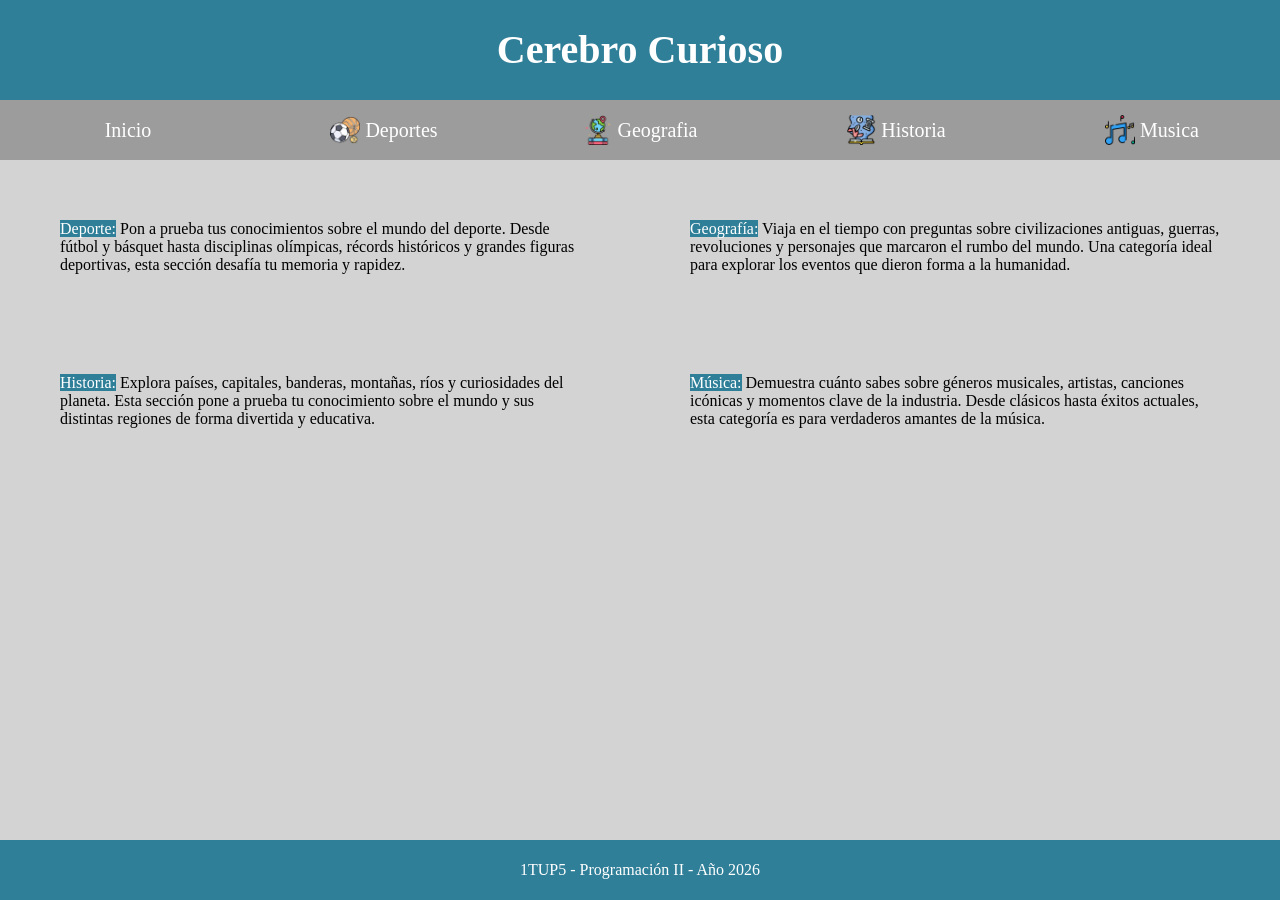
<file: index.html>
<!doctype html>
<html lang="en">

<head>
  <meta charset="UTF-8" />
  <meta name="viewport" content="width=device-width, initial-scale=1.0" />
  <link rel="stylesheet" href="./styles.css/styles.css" />
  <title>Cerebro Curioso</title>
  <link rel="icon" href="./assets/icons/cerebro1.jpg" type="imagen/jpg" />
</head>

<body>
  <div id="conteiner">
    <header>
      <h1>Cerebro Curioso</h1>
    </header>

    <nav>
      <ul>
        <li><a href="./index.html">Inicio</a></li>
        <li><img src="./assets/icons/deportes.jpg" alt="Pelotas"><a href="./pages/deportes.html">Deportes</a></li>
        <li><img src="./assets/icons/geografia.jpg" alt="Globo Terraqueo"><a href="./pages/geografia.html">Geografia</a>
        </li>
        <li> <img src="./assets/icons/history.jpg" alt="Libro abierto"><a href="./pages/historia.html">Historia</a></li>
        <li><img src="./assets/icons/musica.jpg" alt="Nota musical"><a href="./pages/musica.html">Musica</a></li>
      </ul>
    </nav>

    <div class="content">
      <main>
        <div class="articulos">
          <div>
            <article><mark>Deporte:</mark> Pon a prueba tus conocimientos sobre el mundo del deporte. Desde fútbol y
              básquet hasta disciplinas olímpicas, récords históricos y grandes figuras deportivas, esta sección desafía
              tu memoria y rapidez.</article>
          </div>

          <div>
            <article><mark>Geografía:</mark> Viaja en el tiempo con preguntas sobre civilizaciones antiguas, guerras,
              revoluciones y personajes que marcaron el rumbo del mundo. Una categoría ideal para explorar los eventos
              que
              dieron forma a la humanidad.</article>
          </div>

          <div>
            <article><mark>Historia:</mark> Explora países, capitales, banderas, montañas, ríos y curiosidades del
              planeta.
              Esta sección pone a prueba tu conocimiento sobre el mundo y sus distintas regiones de forma divertida y
              educativa.</article>
          </div>

          <div>
            <article><mark>Música:</mark> Demuestra cuánto sabes sobre géneros musicales, artistas, canciones icónicas y
              momentos clave de la industria. Desde clásicos hasta éxitos actuales, esta categoría es para verdaderos
              amantes de la música.</article>
          </div>
        </div>



      </main>
    </div>

    <footer>
      <p>1TUP5 - Programación II - Año 2026</p>
    </footer>
  </div>
</body>

</html>
</file>
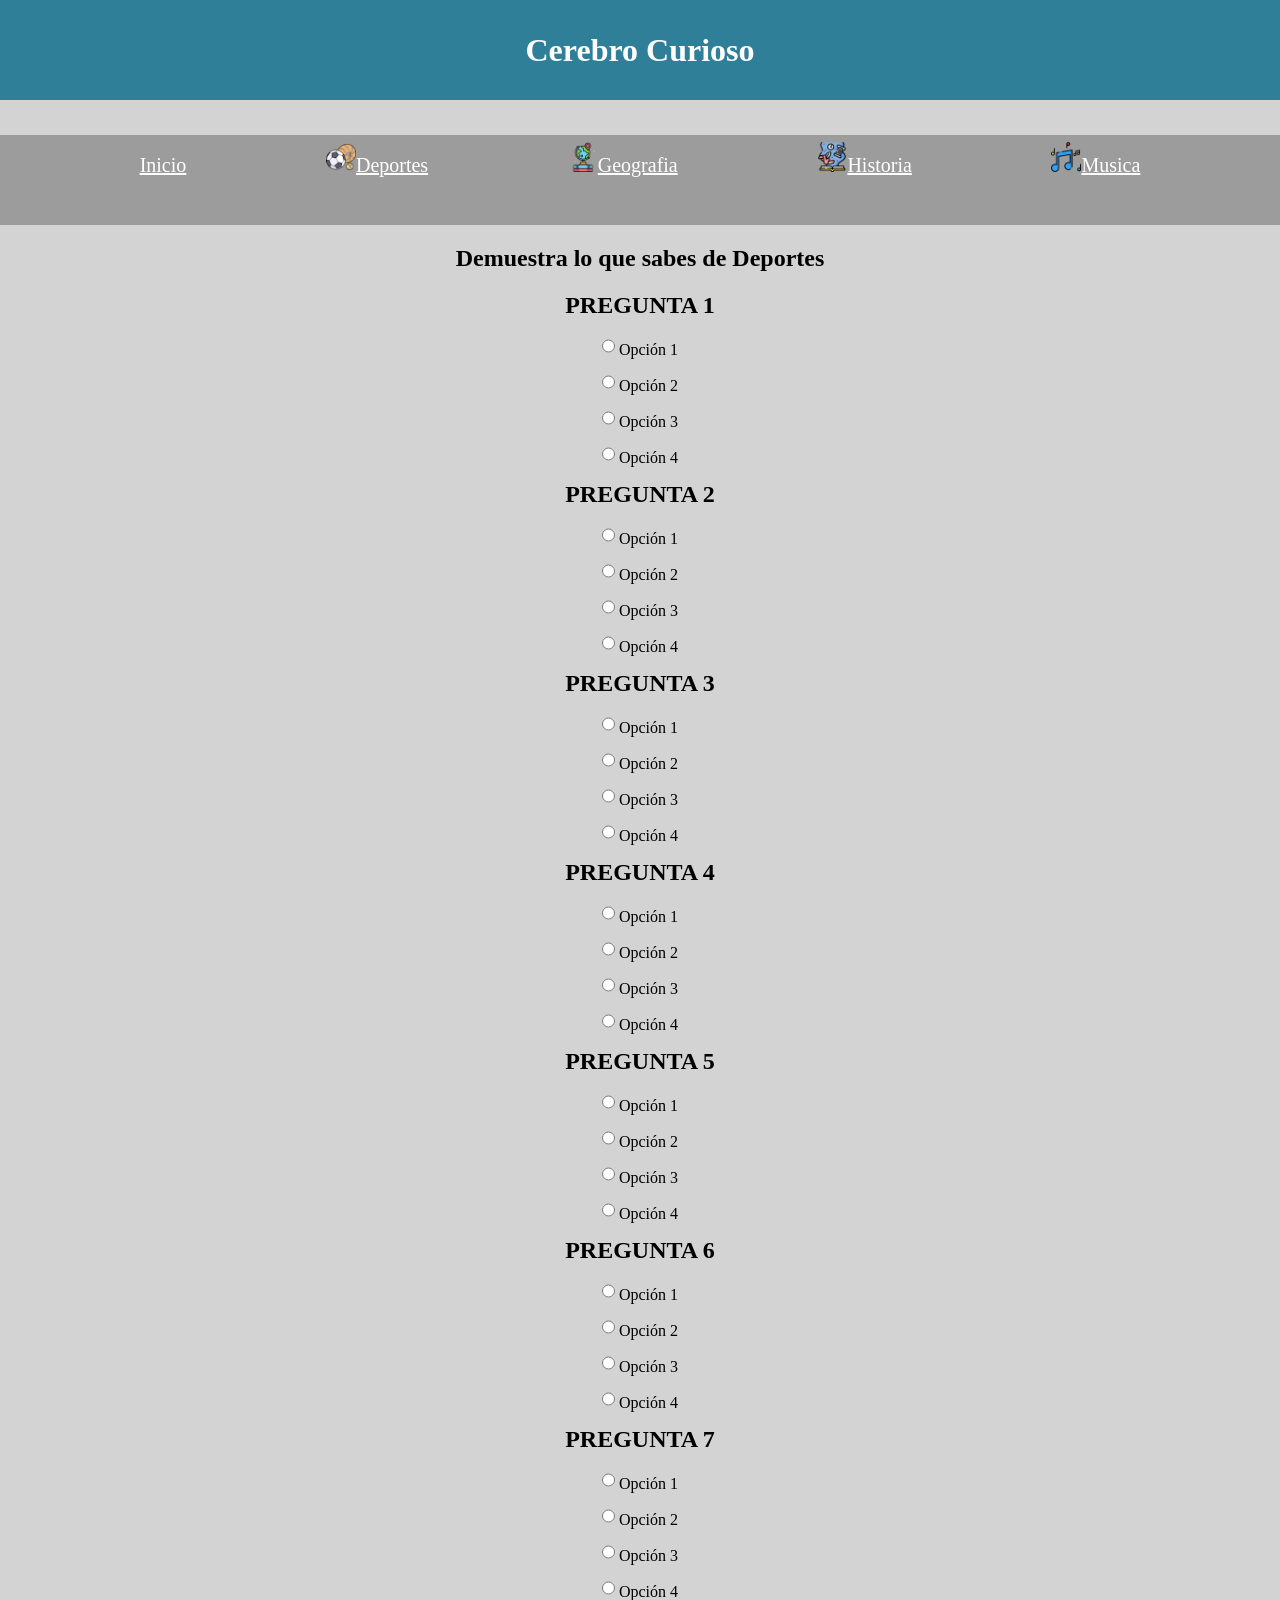
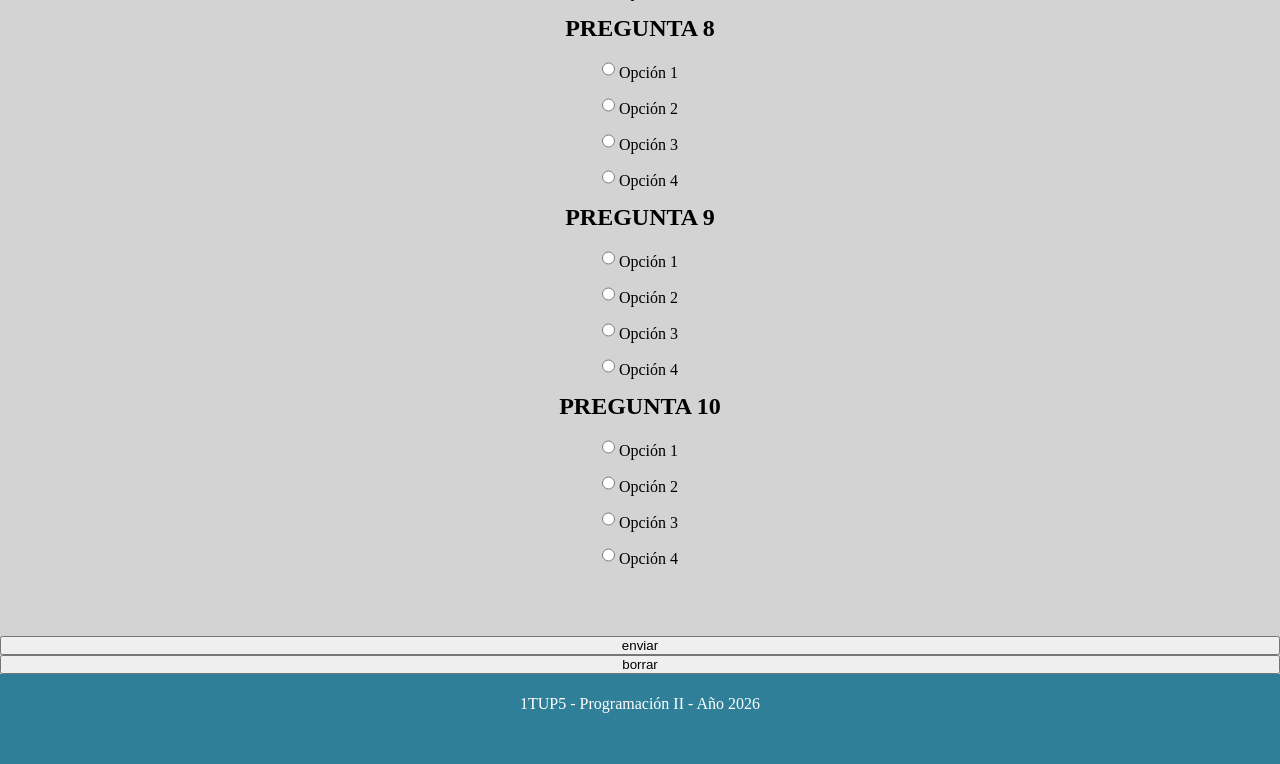
<file: pages/deportes.html>
<!DOCTYPE html>
<html lang="en">
<head>
    <meta charset="UTF-8">
    <meta name="viewport" content="width=device-width, initial-scale=1.0">
    <title>Cerebro Curioso</title>
    <link rel="icon" href="/assets/icons/cerebro1.jpg" type="imagen/jpg" />
    <link href="../styles.css/paginas.css" rel="stylesheet"/>
</head>
<body>
     <div id="conteiner">
        <header>
            <h1>Cerebro Curioso</h1>
        </header>

        <nav>
            <ul>
                <li><a href="../index.html">Inicio</a></li>
                <li><img src="/assets/icons/deportes.jpg" alt="Pelotas"><a href="./deportes.html">Deportes</a></li>
                <li><img src="/assets/icons/geografia.jpg" alt="Globo Terraqueo"><a href="./geografia.html">Geografia</a></li>
                <li> <img src="/assets/icons/history.jpg" alt="Libro abierto"><a href="./historia.html">Historia</a></li>
                <li><img src="/assets/icons/musica.jpg" alt="Nota musical"><a href="./musica.html">Musica</a></li>
            </ul>
        </nav>

        <main>
            <h2 class="tituloPagina">Demuestra lo que sabes de Deportes</h2>
            <form id="Deportes">

                <h2>PREGUNTA 1</h2>
                <br>
                <label>
                    <input class="pregunta" type="radio" name="opcion_1" value="1"> Opción 1
                </label><br>
                <label>
                    <input type="radio" name="opcion_1" value="2"> Opción 2
                </label><br>
                <label>
                    <input type="radio" name="opcion_1" value="3"> Opción 3
                </label><br>
                <label>
                    <input type="radio" name="opcion_1" value="4"> Opción 4
                </label><br>


                <h2>PREGUNTA 2</h2>
                <br>
                <label>
                    <input class="pregunta" type="radio" name="opcion_2" value="1"> Opción 1
                </label><br>
                <label>
                    <input type="radio" name="opcion_2" value="2"> Opción 2
                </label><br>
                <label>
                    <input type="radio" name="opcion_2" value="3"> Opción 3
                </label><br>
                <label>
                    <input type="radio" name="opcion_2" value="4"> Opción 4
                </label><br>

                <h2>PREGUNTA 3</h2>
                <br>
                <label>
                    <input class="pregunta" type="radio" name="opcion_3" value="1"> Opción 1
                </label><br>
                <label>
                    <input type="radio" name="opcion_3" value="2"> Opción 2
                </label><br>
                <label>
                    <input type="radio" name="opcion_3" value="3"> Opción 3
                </label><br>
                <label>
                    <input type="radio" name="opcion_3" value="4"> Opción 4
                </label><br>

                <h2>PREGUNTA 4</h2>
                <br>
                <label>
                    <input class="pregunta" type="radio" name="opcion_4" value="1"> Opción 1
                </label><br>
                <label>
                    <input type="radio" name="opcion_4" value="2"> Opción 2
                </label><br>
                <label>
                    <input type="radio" name="opcion_4" value="3"> Opción 3
                </label><br>
                <label>
                    <input type="radio" name="opcion_4" value="4"> Opción 4
                </label><br>

                <h2>PREGUNTA 5</h2>
                <br>
                <label>
                    <input class="pregunta" type="radio" name="opcion_5" value="1"> Opción 1
                </label><br>
                <label>
                    <input type="radio" name="opcion_5" value="2"> Opción 2
                </label><br>
                <label>
                    <input type="radio" name="opcion_5" value="3"> Opción 3
                </label><br>
                <label>
                    <input type="radio" name="opcion_5" value="4"> Opción 4
                </label><br>

                <h2>PREGUNTA 6</h2>
                <br>
                <label>
                    <input class="pregunta" type="radio" name="opcion_6" value="1"> Opción 1
                </label><br>
                <label>
                    <input type="radio" name="opcion_6" value="2"> Opción 2
                </label><br>
                <label>
                    <input type="radio" name="opcion_6" value="3"> Opción 3
                </label><br>
                <label>
                    <input type="radio" name="opcion_6" value="4"> Opción 4
                </label><br>

                <h2>PREGUNTA 7</h2>
                <br>
                <label>
                    <input class="pregunta" type="radio" name="opcion_7" value="1"> Opción 1
                </label><br>
                <label>
                    <input type="radio" name="opcion_7" value="2"> Opción 2
                </label><br>
                <label>
                    <input type="radio" name="opcion_7" value="3"> Opción 3
                </label><br>
                <label>
                    <input type="radio" name="opcion_7" value="4"> Opción 4
                </label><br>

                <h2>PREGUNTA 8</h2>
                <br>
                <label>
                   <input class="pregunta" type="radio" name="opcion_8" value="1"> Opción 1
                </label><br>
                <label>
                    <input type="radio" name="opcion_8" value="2"> Opción 2
                </label><br>
                <label>
                    <input type="radio" name="opcion_8" value="3"> Opción 3
                </label><br>
                <label>
                    <input type="radio" name="opcion_8" value="4"> Opción 4
                </label><br>

                <h2>PREGUNTA 9</h2>
                <br>
                <label>
                    <input class="pregunta" type="radio" name="opcion_9" value="1"> Opción 1
                </label><br>
                <label>
                    <input type="radio" name="opcion_9" value="2"> Opción 2
                </label><br>
                <label>
                    <input type="radio" name="opcion_9" value="3"> Opción 3
                </label><br>
                <label>
                    <input type="radio" name="opcion_9" value="4"> Opción 4
                </label><br>

                <h2>PREGUNTA 10</h2>
                <br>
                <label>
                    <input class="pregunta" type="radio" name="opcion_10" value="1"> Opción 1
                </label><br>
                <label>
                    <input type="radio" name="opcion_10" value="2"> Opción 2
                </label><br>
                <label>
                    <input type="radio" name="opcion_10" value="3"> Opción 3
                </label><br>
                <label>
                    <input type="radio" name="opcion_10" value="4"> Opción 4
                </label><br>

                </br>
                </br>
                </br><input type="submit" value="enviar">
                <input type="reset" value="borrar">
            </form>

            

            <script>
                const respuestas=[2,4,2,1,2,3,2,1,1,2];
                const preguntas = document.getElementsByClassName("pregunta");
                const form = document.getElementById("Deportes");
                form.addEventListener("submit", function (event) {
                    event.preventDefault();
                    
                    const formData = new FormData(form);
                   
                        
                    for (i = 0; i < preguntas.length; i++) {
                       console.log(`respuesta pregunta ${i + 1}`, formData.get(preguntas[i].name)==respuestas[i])
                    }
                });

            </script>
        </main>

        <footer>
            <p>1TUP5 - Programación II - Año 2026</p>
        </footer>
    </div>
</body>
</html>
</file>
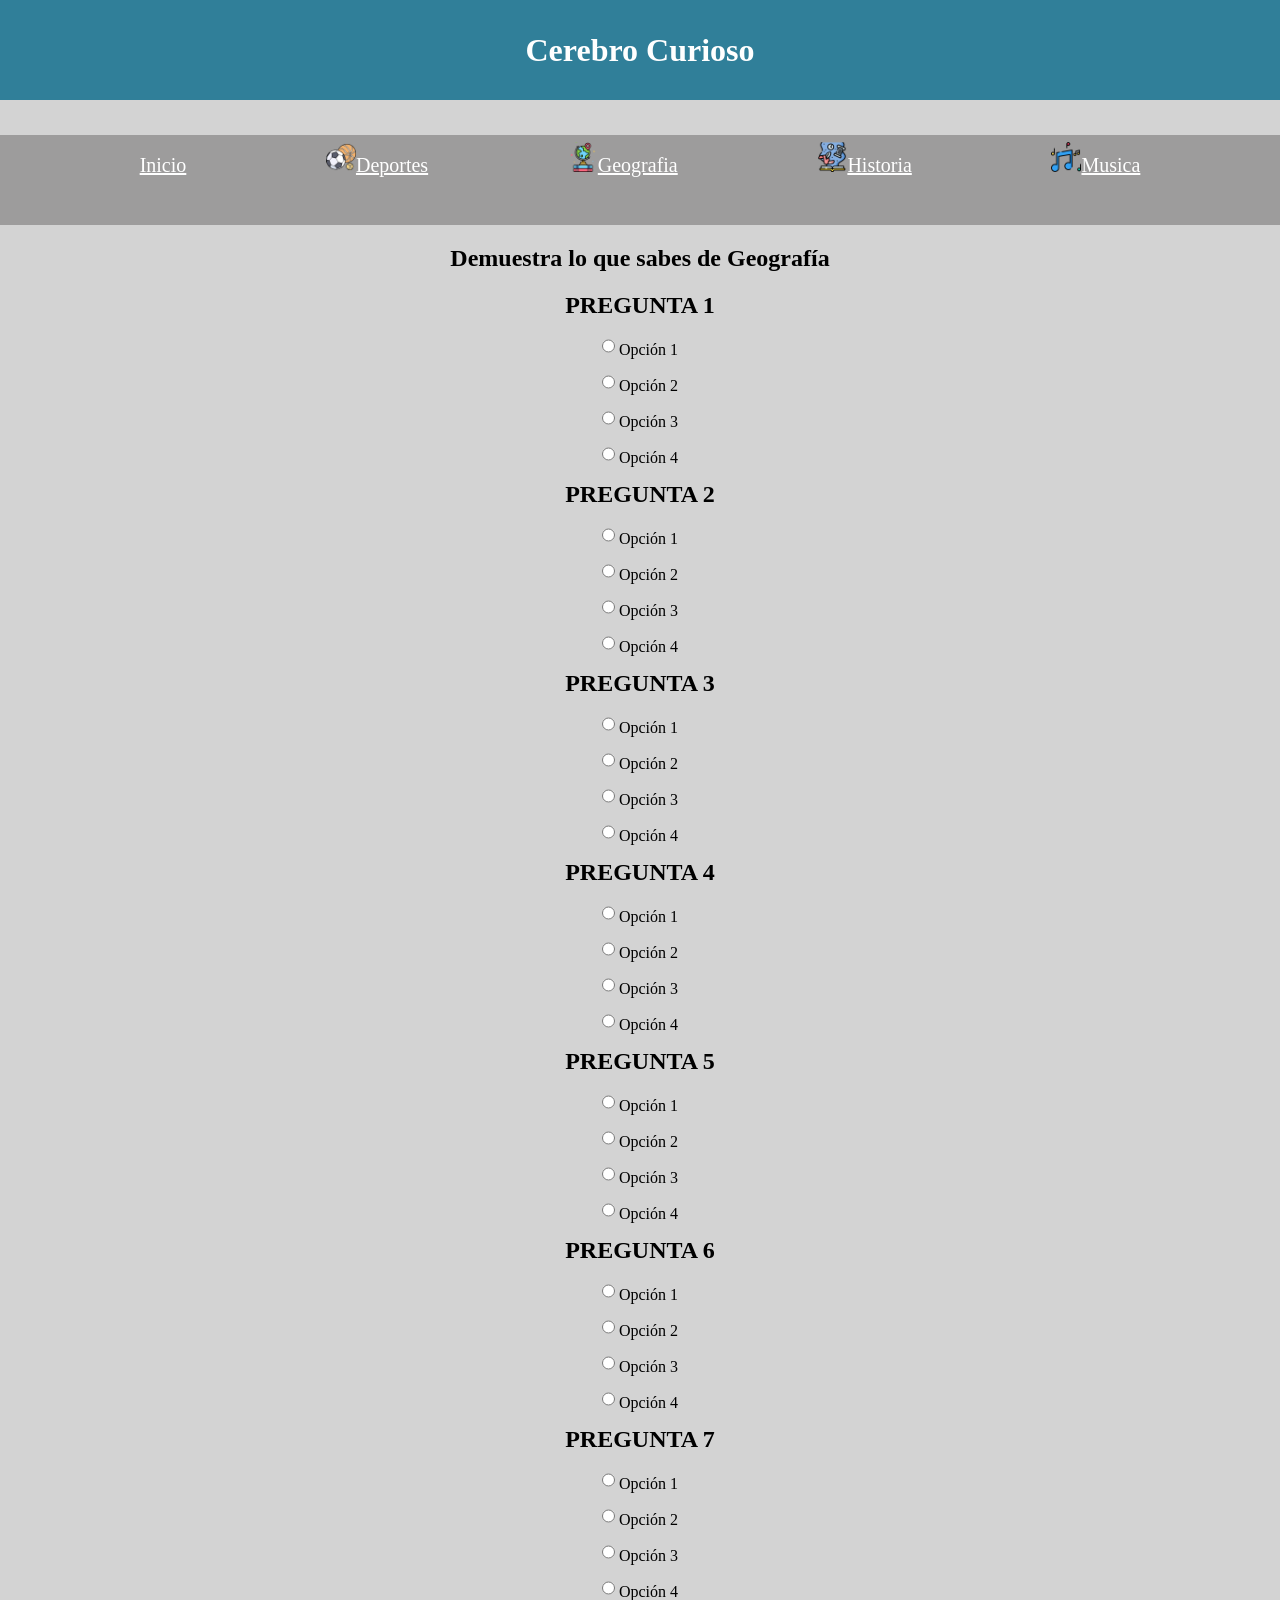
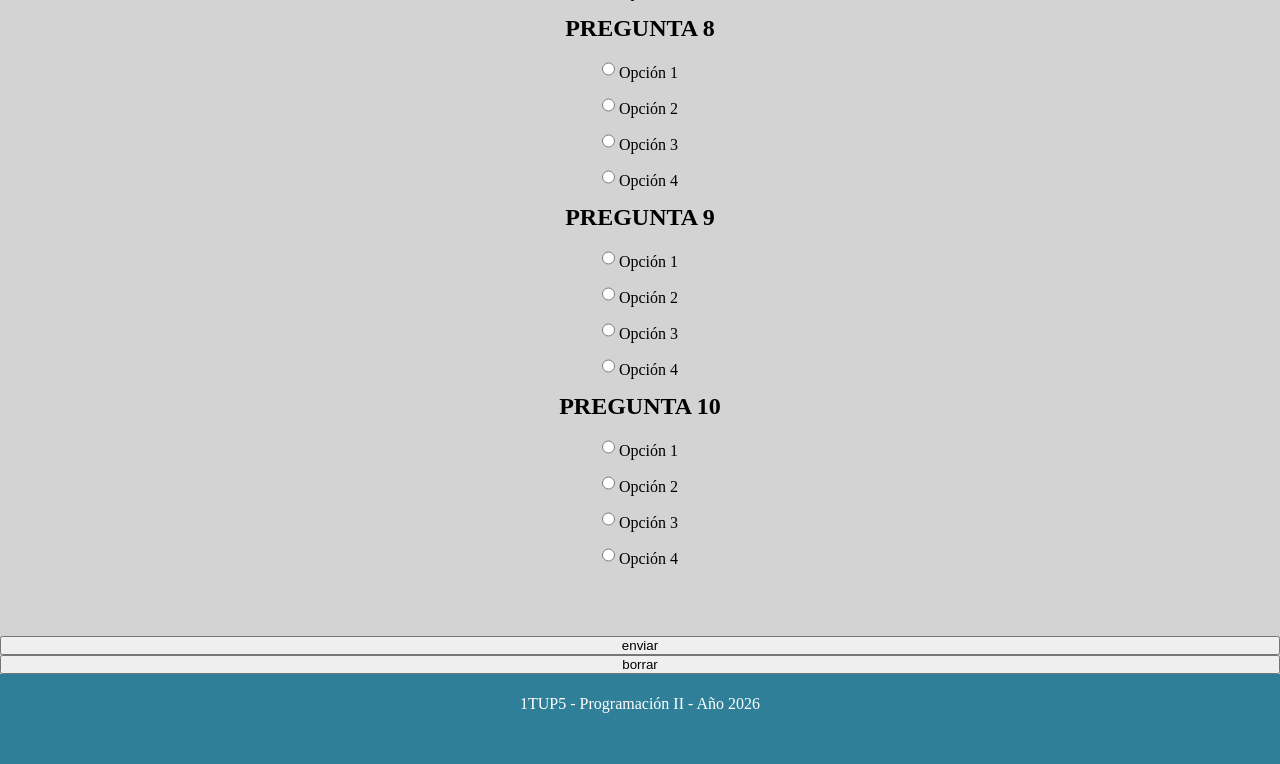
<file: pages/geografia.html>
<!DOCTYPE html>
<html lang="en">

<head>
    <meta charset="UTF-8">
    <meta name="viewport" content="width=device-width, initial-scale=1.0">
    <title>Cerebro Curioso</title>
    <link rel="icon" href="/assets/icons/cerebro1.jpg" type="imagen/jpg" />
    <link rel="stylesheet" href="../styles.css/paginas.css">
</head>

<body>
    <div id="conteiner">
        <header>
            <h1>Cerebro Curioso</h1>
        </header>

        <nav>
            <ul>
                <li><a href="../index.html">Inicio</a></li>
                <li><img src="/assets/icons/deportes.jpg" alt="Pelotas"><a href="./deportes.html">Deportes</a></li>
                <li><img src="/assets/icons/geografia.jpg" alt="Globo Terraqueo"><a href="./geografia.html">Geografia</a></li>
                <li> <img src="/assets/icons/history.jpg" alt="Libro abierto"><a href="./historia.html">Historia</a></li>
                <li><img src="/assets/icons/musica.jpg" alt="Nota musical"><a href="./musica.html">Musica</a></li>
            </ul>
        </nav>
        <main>
            <h2 class="tituloPagina">Demuestra lo que sabes de Geografía</h2>
            <form id="Geografia">

                <h2>PREGUNTA 1</h2>
                <br>
                <label>
                    <input class="pregunta" type="radio" name="opcion_1" value="1"> Opción 1
                </label><br>
                <label>
                    <input type="radio" name="opcion_1" value="2"> Opción 2
                </label><br>
                <label>
                    <input type="radio" name="opcion_1" value="3"> Opción 3
                </label><br>
                <label>
                    <input type="radio" name="opcion_1" value="4"> Opción 4
                </label><br>


                <h2>PREGUNTA 2</h2>
                <br>
                <label>
                    <input class="pregunta" type="radio" name="opcion_2" value="1"> Opción 1
                </label><br>
                <label>
                    <input type="radio" name="opcion_2" value="2"> Opción 2
                </label><br>
                <label>
                    <input type="radio" name="opcion_2" value="3"> Opción 3
                </label><br>
                <label>
                    <input type="radio" name="opcion_2" value="4"> Opción 4
                </label><br>

                <h2>PREGUNTA 3</h2>
                <br>
                <label>
                    <input class="pregunta" type="radio" name="opcion_3" value="1"> Opción 1
                </label><br>
                <label>
                    <input type="radio" name="opcion_3" value="2"> Opción 2
                </label><br>
                <label>
                    <input type="radio" name="opcion_3" value="3"> Opción 3
                </label><br>
                <label>
                    <input type="radio" name="opcion_3" value="4"> Opción 4
                </label><br>

                <h2>PREGUNTA 4</h2>
                <br>
                <label>
                    <input class="pregunta" type="radio" name="opcion_4" value="1"> Opción 1
                </label><br>
                <label>
                    <input type="radio" name="opcion_4" value="2"> Opción 2
                </label><br>
                <label>
                    <input type="radio" name="opcion_4" value="3"> Opción 3
                </label><br>
                <label>
                    <input type="radio" name="opcion_4" value="4"> Opción 4
                </label><br>

                <h2>PREGUNTA 5</h2>
                <br>
                <label>
                    <input class="pregunta" type="radio" name="opcion_5" value="1"> Opción 1
                </label><br>
                <label>
                    <input type="radio" name="opcion_5" value="2"> Opción 2
                </label><br>
                <label>
                    <input type="radio" name="opcion_5" value="3"> Opción 3
                </label><br>
                <label>
                    <input type="radio" name="opcion_5" value="4"> Opción 4
                </label><br>

                <h2>PREGUNTA 6</h2>
                <br>
                <label>
                    <input class="pregunta" type="radio" name="opcion_6" value="1"> Opción 1
                </label><br>
                <label>
                    <input type="radio" name="opcion_6" value="2"> Opción 2
                </label><br>
                <label>
                    <input type="radio" name="opcion_6" value="3"> Opción 3
                </label><br>
                <label>
                    <input type="radio" name="opcion_6" value="4"> Opción 4
                </label><br>

                <h2>PREGUNTA 7</h2>
                <br>
                <label>
                    <input class="pregunta" type="radio" name="opcion_7" value="1"> Opción 1
                </label><br>
                <label>
                    <input type="radio" name="opcion_7" value="2"> Opción 2
                </label><br>
                <label>
                    <input type="radio" name="opcion_7" value="3"> Opción 3
                </label><br>
                <label>
                    <input type="radio" name="opcion_7" value="4"> Opción 4
                </label><br>

                <h2>PREGUNTA 8</h2>
                <br>
                <label>
                   <input class="pregunta" type="radio" name="opcion_8" value="1"> Opción 1
                </label><br>
                <label>
                    <input type="radio" name="opcion_8" value="2"> Opción 2
                </label><br>
                <label>
                    <input type="radio" name="opcion_8" value="3"> Opción 3
                </label><br>
                <label>
                    <input type="radio" name="opcion_8" value="4"> Opción 4
                </label><br>

                <h2>PREGUNTA 9</h2>
                <br>
                <label>
                    <input class="pregunta" type="radio" name="opcion_9" value="1"> Opción 1
                </label><br>
                <label>
                    <input type="radio" name="opcion_9" value="2"> Opción 2
                </label><br>
                <label>
                    <input type="radio" name="opcion_9" value="3"> Opción 3
                </label><br>
                <label>
                    <input type="radio" name="opcion_9" value="4"> Opción 4
                </label><br>

                <h2>PREGUNTA 10</h2>
                <br>
                <label>
                    <input class="pregunta" type="radio" name="opcion_10" value="1"> Opción 1
                </label><br>
                <label>
                    <input type="radio" name="opcion_10" value="2"> Opción 2
                </label><br>
                <label>
                    <input type="radio" name="opcion_10" value="3"> Opción 3
                </label><br>
                <label>
                    <input type="radio" name="opcion_10" value="4"> Opción 4
                </label><br>

                </br>
                </br>
                </br><input type="submit" value="enviar">
                <input type="reset" value="borrar">
            </form>

            <script>
                const respuestas=[2,4,2,1,2,3,2,1,1,2];
                const preguntas = document.getElementsByClassName("pregunta");
                const form = document.getElementById("Deportes");
                form.addEventListener("submit", function (event) {
                    event.preventDefault();
                    
                    const formData = new FormData(form);
                   
                        
                    for (i = 0; i < preguntas.length; i++) {
                       console.log(`respuesta pregunta ${i + 1}`, formData.get(preguntas[i].name)==respuestas[i])
                    }
                });

            </script>
        </main>

        <footer>
            <p>1TUP5 - Programación II - Año 2026</p>
        </footer>
    </div>
</body>

</html>
</file>
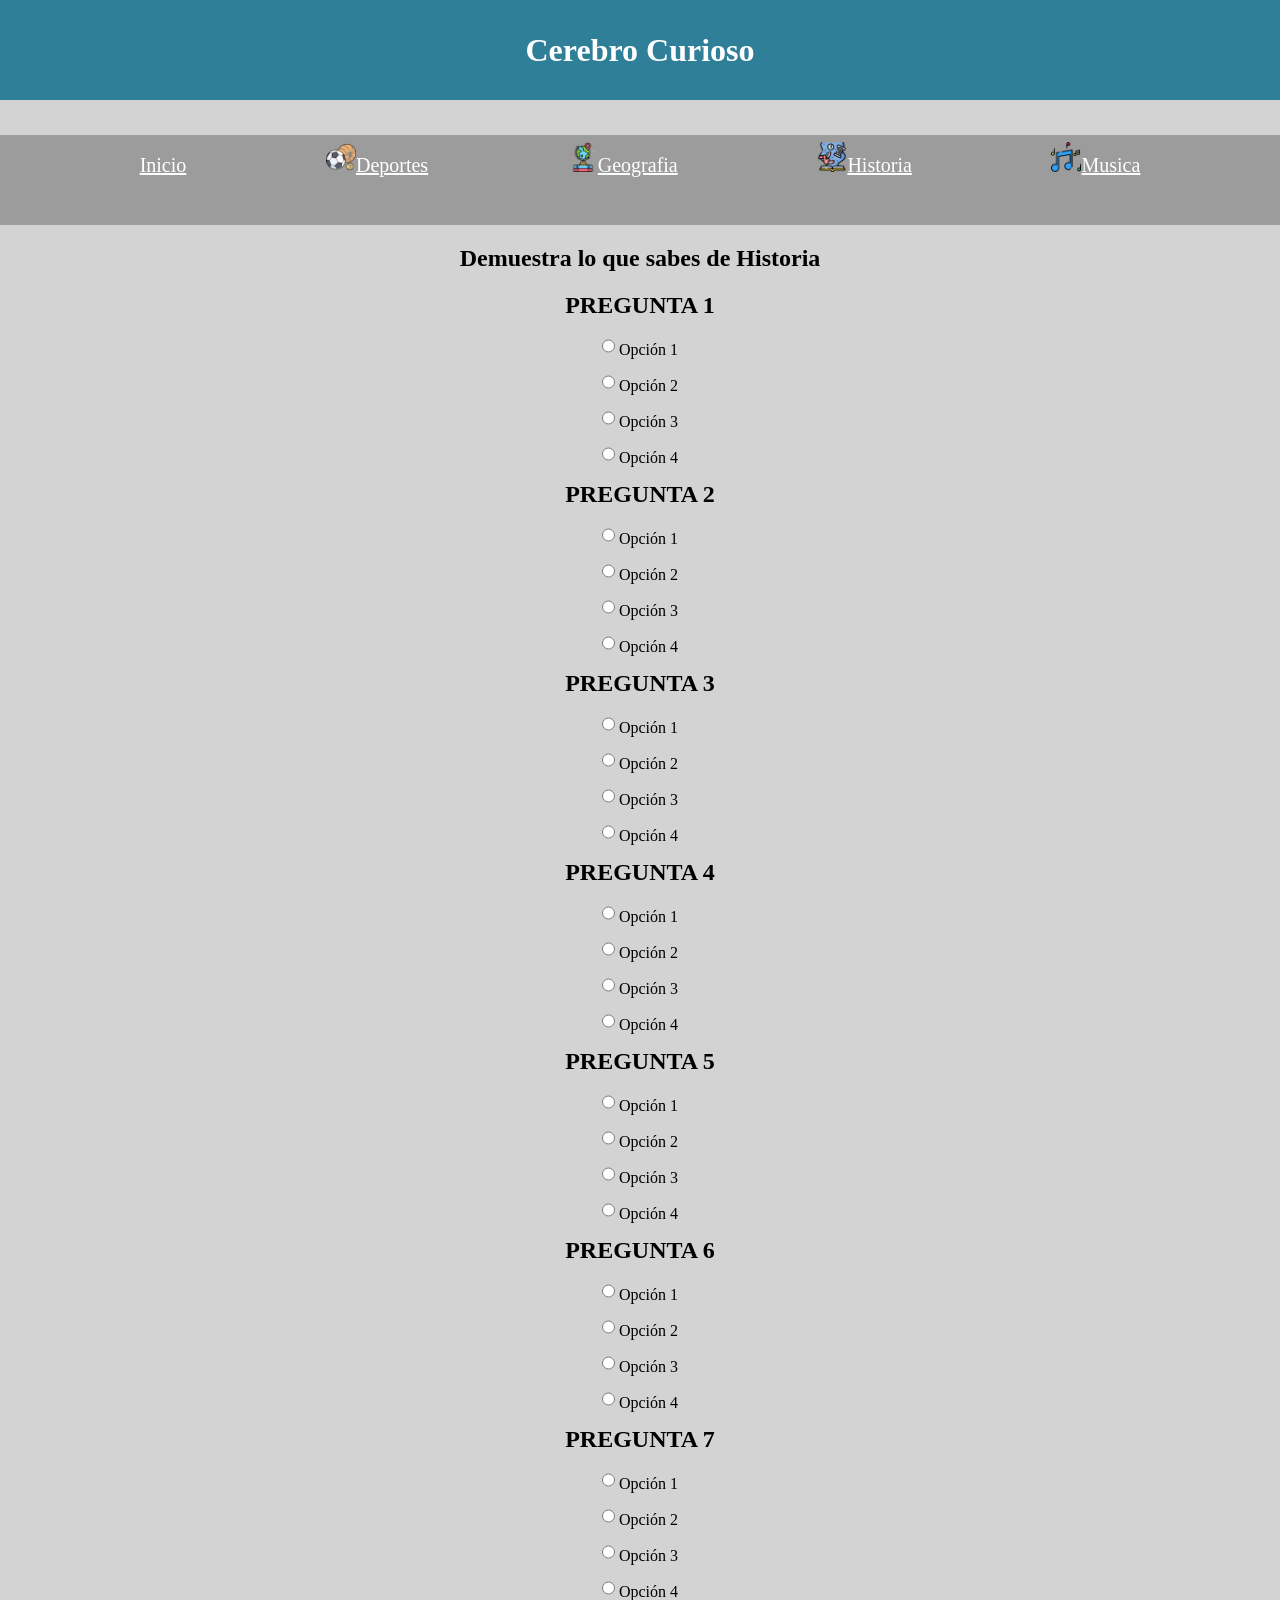
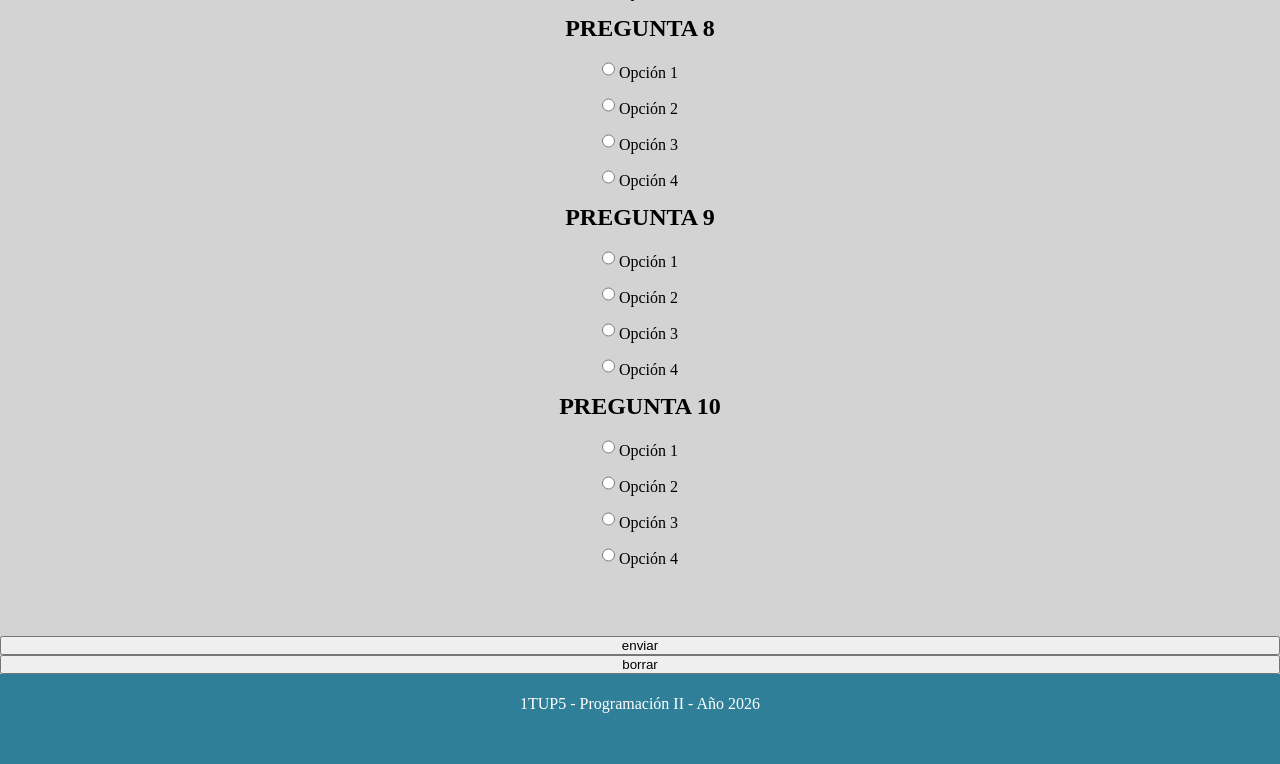
<file: pages/historia.html>
<!DOCTYPE html>
<html lang="en">
<head>
    <meta charset="UTF-8">
    <meta name="viewport" content="width=device-width, initial-scale=1.0">
    <title>Cerebro Curioso</title>
    <link rel="icon" href="/assets/icons/cerebro1.jpg" type="imagen/jpg" />
    <link href="../styles.css/paginas.css" rel="stylesheet"/>
</head>
<body>
     <div id="conteiner">
        <header>
            <h1>Cerebro Curioso</h1>
        </header>

        <nav>
            <ul>
                <li><a href="../index.html">Inicio</a></li>
                <li><img src="/assets/icons/deportes.jpg" alt="Pelotas"><a href="./deportes.html">Deportes</a></li>
                <li><img src="/assets/icons/geografia.jpg" alt="Globo Terraqueo"><a href="./geografia.html">Geografia</a></li>
                <li> <img src="/assets/icons/history.jpg" alt="Libro abierto"><a href="./historia.html">Historia</a></li>
                <li><img src="/assets/icons/musica.jpg" alt="Nota musical"><a href="./musica.html">Musica</a></li>
            </ul>
        </nav>

        <main>
            <h2 class="tituloPagina">Demuestra lo que sabes de Historia</h2>
            <form id="Historia">

                <h2>PREGUNTA 1</h2>
                <br>
                <label>
                    <input class="pregunta" type="radio" name="opcion_1" value="1"> Opción 1
                </label><br>
                <label>
                    <input type="radio" name="opcion_1" value="2"> Opción 2
                </label><br>
                <label>
                    <input type="radio" name="opcion_1" value="3"> Opción 3
                </label><br>
                <label>
                    <input type="radio" name="opcion_1" value="4"> Opción 4
                </label><br>


                <h2>PREGUNTA 2</h2>
                <br>
                <label>
                    <input class="pregunta" type="radio" name="opcion_2" value="1"> Opción 1
                </label><br>
                <label>
                    <input type="radio" name="opcion_2" value="2"> Opción 2
                </label><br>
                <label>
                    <input type="radio" name="opcion_2" value="3"> Opción 3
                </label><br>
                <label>
                    <input type="radio" name="opcion_2" value="4"> Opción 4
                </label><br>

                <h2>PREGUNTA 3</h2>
                <br>
                <label>
                    <input class="pregunta" type="radio" name="opcion_3" value="1"> Opción 1
                </label><br>
                <label>
                    <input type="radio" name="opcion_3" value="2"> Opción 2
                </label><br>
                <label>
                    <input type="radio" name="opcion_3" value="3"> Opción 3
                </label><br>
                <label>
                    <input type="radio" name="opcion_3" value="4"> Opción 4
                </label><br>

                <h2>PREGUNTA 4</h2>
                <br>
                <label>
                    <input class="pregunta" type="radio" name="opcion_4" value="1"> Opción 1
                </label><br>
                <label>
                    <input type="radio" name="opcion_4" value="2"> Opción 2
                </label><br>
                <label>
                    <input type="radio" name="opcion_4" value="3"> Opción 3
                </label><br>
                <label>
                    <input type="radio" name="opcion_4" value="4"> Opción 4
                </label><br>

                <h2>PREGUNTA 5</h2>
                <br>
                <label>
                    <input class="pregunta" type="radio" name="opcion_5" value="1"> Opción 1
                </label><br>
                <label>
                    <input type="radio" name="opcion_5" value="2"> Opción 2
                </label><br>
                <label>
                    <input type="radio" name="opcion_5" value="3"> Opción 3
                </label><br>
                <label>
                    <input type="radio" name="opcion_5" value="4"> Opción 4
                </label><br>

                <h2>PREGUNTA 6</h2>
                <br>
                <label>
                    <input class="pregunta" type="radio" name="opcion_6" value="1"> Opción 1
                </label><br>
                <label>
                    <input type="radio" name="opcion_6" value="2"> Opción 2
                </label><br>
                <label>
                    <input type="radio" name="opcion_6" value="3"> Opción 3
                </label><br>
                <label>
                    <input type="radio" name="opcion_6" value="4"> Opción 4
                </label><br>

                <h2>PREGUNTA 7</h2>
                <br>
                <label>
                    <input class="pregunta" type="radio" name="opcion_7" value="1"> Opción 1
                </label><br>
                <label>
                    <input type="radio" name="opcion_7" value="2"> Opción 2
                </label><br>
                <label>
                    <input type="radio" name="opcion_7" value="3"> Opción 3
                </label><br>
                <label>
                    <input type="radio" name="opcion_7" value="4"> Opción 4
                </label><br>

                <h2>PREGUNTA 8</h2>
                <br>
                <label>
                   <input class="pregunta" type="radio" name="opcion_8" value="1"> Opción 1
                </label><br>
                <label>
                    <input type="radio" name="opcion_8" value="2"> Opción 2
                </label><br>
                <label>
                    <input type="radio" name="opcion_8" value="3"> Opción 3
                </label><br>
                <label>
                    <input type="radio" name="opcion_8" value="4"> Opción 4
                </label><br>

                <h2>PREGUNTA 9</h2>
                <br>
                <label>
                    <input class="pregunta" type="radio" name="opcion_9" value="1"> Opción 1
                </label><br>
                <label>
                    <input type="radio" name="opcion_9" value="2"> Opción 2
                </label><br>
                <label>
                    <input type="radio" name="opcion_9" value="3"> Opción 3
                </label><br>
                <label>
                    <input type="radio" name="opcion_9" value="4"> Opción 4
                </label><br>

                <h2>PREGUNTA 10</h2>
                <br>
                <label>
                    <input class="pregunta" type="radio" name="opcion_10" value="1"> Opción 1
                </label><br>
                <label>
                    <input type="radio" name="opcion_10" value="2"> Opción 2
                </label><br>
                <label>
                    <input type="radio" name="opcion_10" value="3"> Opción 3
                </label><br>
                <label>
                    <input type="radio" name="opcion_10" value="4"> Opción 4
                </label><br>

                </br>
                </br>
                </br><input type="submit" value="enviar">
                <input type="reset" value="borrar">
            </form>

            <script>
                const preguntas = document.getElementsByClassName("pregunta");
                const form = document.getElementById("Historia");
                form.addEventListener("submit", function (event) {
                    event.preventDefault();
                    console.log("hola mundo")
                    const formData = new FormData(form);
                    for (i = 0; i < preguntas.length; i++) {
                        console.log(`respuesta pregunta ${i + 1}`, formData.get(preguntas[i].name))
                    }
                });
            </script>
        </main>

        <footer>
            <p>1TUP5 - Programación II - Año 2026</p>
        </footer>
    </div>
</body>
</html>
</file>
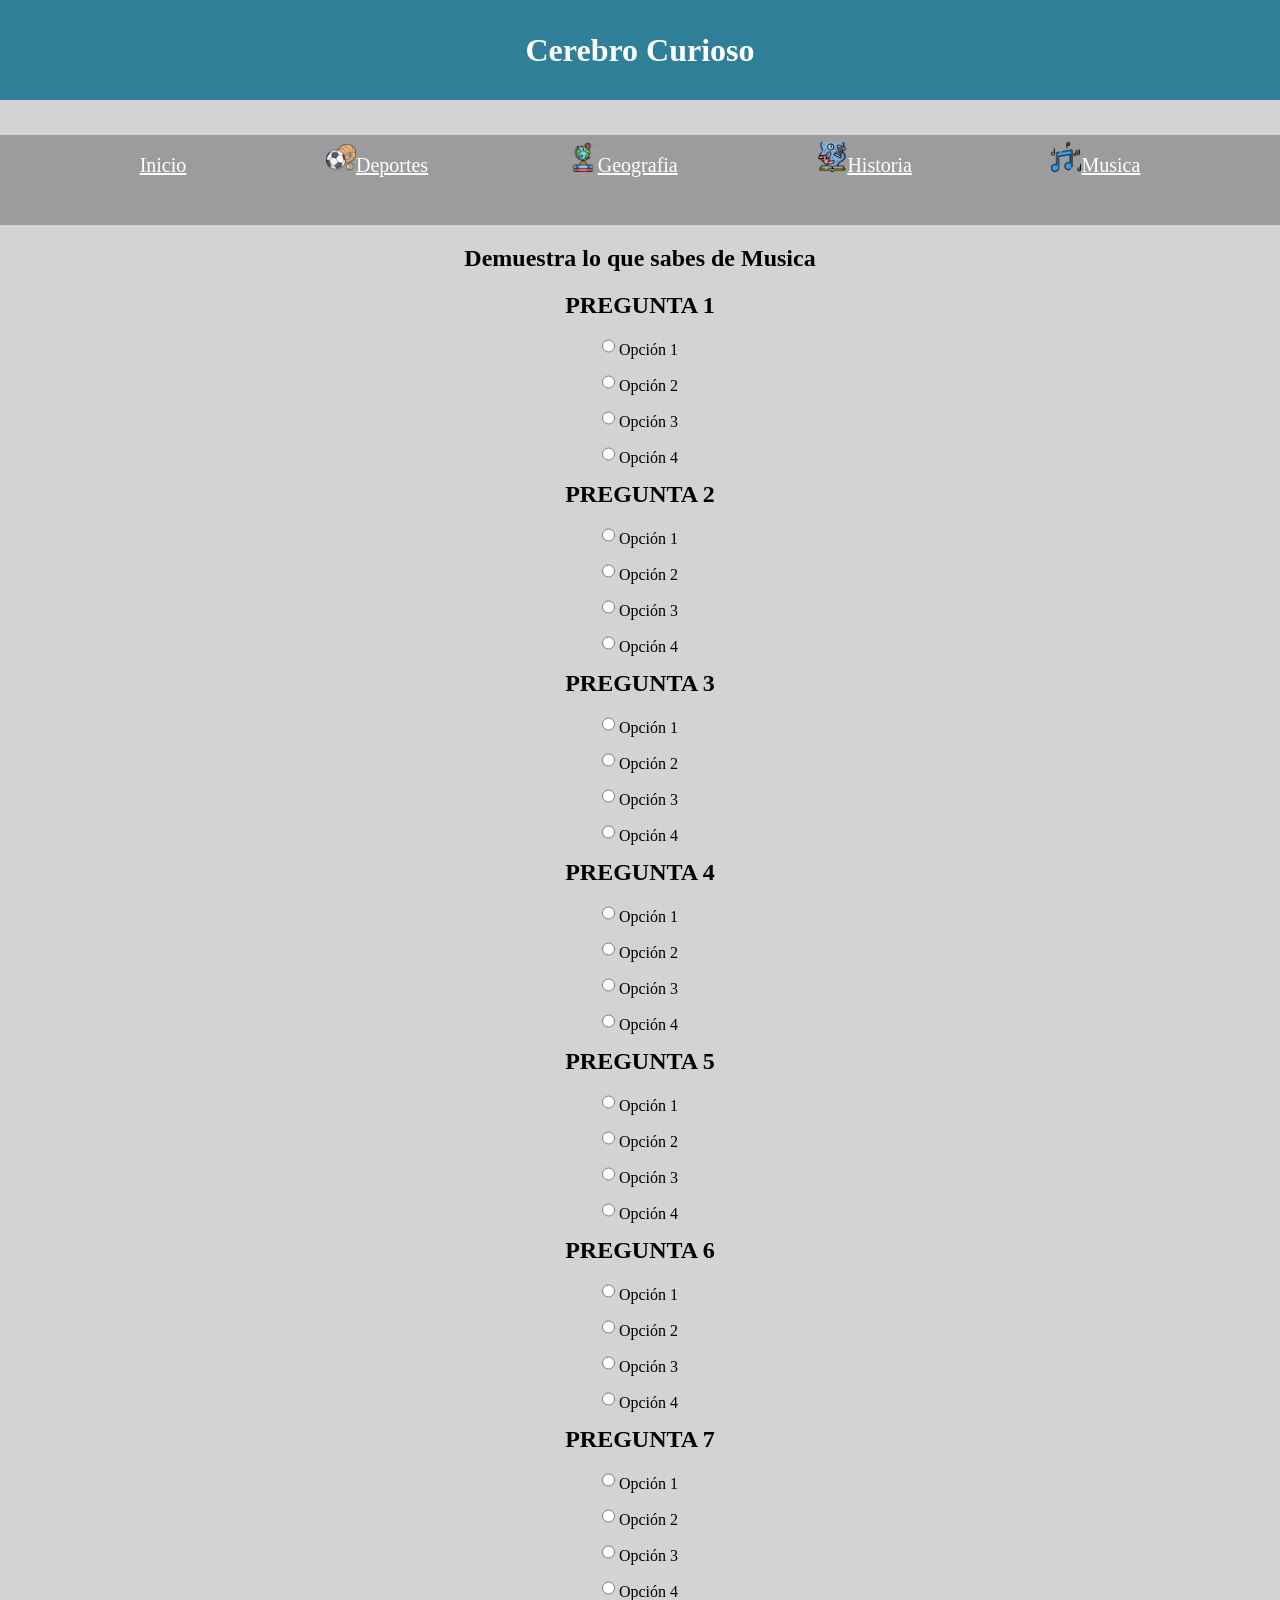
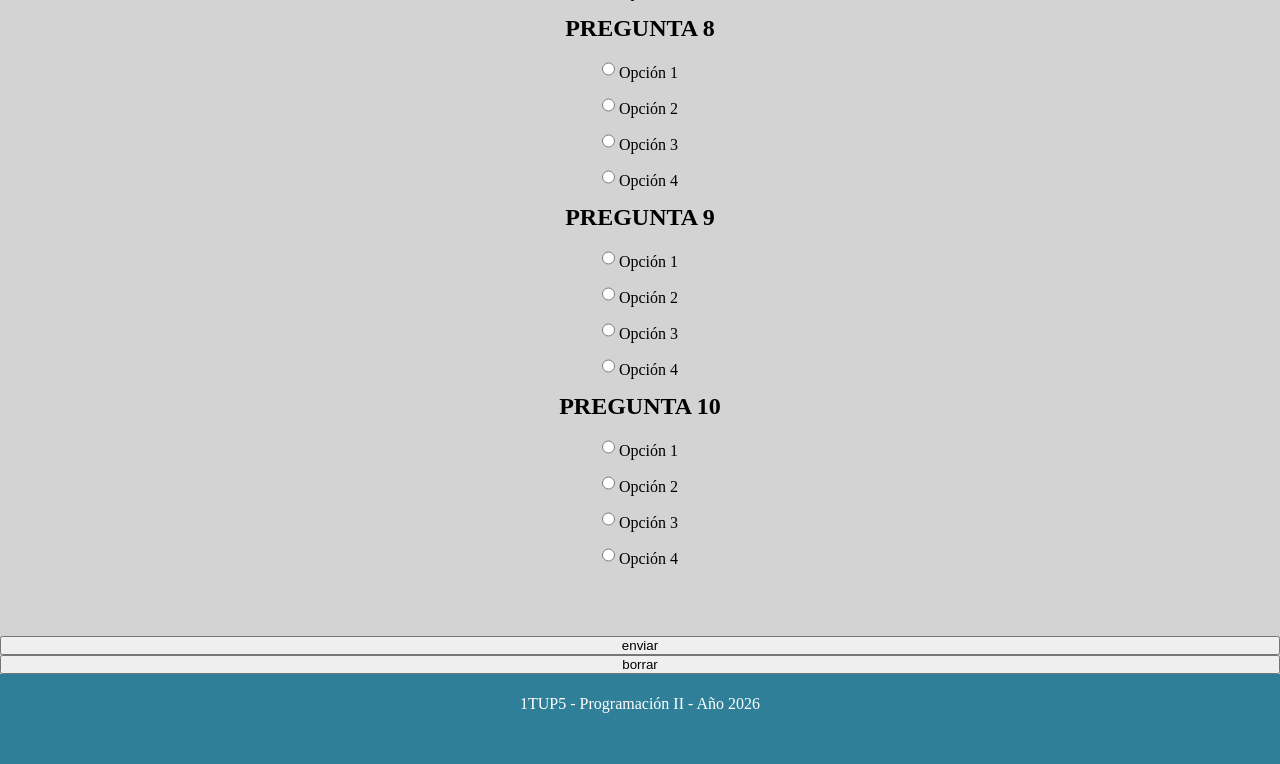
<file: pages/musica.html>
<!DOCTYPE html>
<html lang="en">
<head>
    <meta charset="UTF-8">
    <meta name="viewport" content="width=device-width, initial-scale=1.0">
    <title>Cerebro Curioso</title>
    <link rel="icon" href="/assets/icons/cerebro1.jpg" type="imagen/jpg" />
    <link href="../styles.css/paginas.css" rel="stylesheet"/>
</head>
<body>
     <div id="conteiner">
        <header>
            <h1>Cerebro Curioso</h1>
        </header>

        <nav>
            <ul>
                <li><a href="../index.html">Inicio</a></li>
                <li><img src="/assets/icons/deportes.jpg" alt="Pelotas"><a href="./deportes.html">Deportes</a></li>
                <li><img src="/assets/icons/geografia.jpg" alt="Globo Terraqueo"><a href="./geografia.html">Geografia</a></li>
                <li> <img src="/assets/icons/history.jpg" alt="Libro abierto"><a href="./historia.html">Historia</a></li>
                <li><img src="/assets/icons/musica.jpg" alt="Nota musical"><a href="./musica.html">Musica</a></li>
            </ul>
        </nav>

        <main>
            <h2 class="tituloPagina">Demuestra lo que sabes de Musica</h2>
            <form id="Musica">

                <h2>PREGUNTA 1</h2>
                <br>
                <label>
                    <input class="pregunta" type="radio" name="opcion_1" value="1"> Opción 1
                </label><br>
                <label>
                    <input type="radio" name="opcion_1" value="2"> Opción 2
                </label><br>
                <label>
                    <input type="radio" name="opcion_1" value="3"> Opción 3
                </label><br>
                <label>
                    <input type="radio" name="opcion_1" value="4"> Opción 4
                </label><br>


                <h2>PREGUNTA 2</h2>
                <br>
                <label>
                    <input class="pregunta" type="radio" name="opcion_2" value="1"> Opción 1
                </label><br>
                <label>
                    <input type="radio" name="opcion_2" value="2"> Opción 2
                </label><br>
                <label>
                    <input type="radio" name="opcion_2" value="3"> Opción 3
                </label><br>
                <label>
                    <input type="radio" name="opcion_2" value="4"> Opción 4
                </label><br>

                <h2>PREGUNTA 3</h2>
                <br>
                <label>
                    <input class="pregunta" type="radio" name="opcion_3" value="1"> Opción 1
                </label><br>
                <label>
                    <input type="radio" name="opcion_3" value="2"> Opción 2
                </label><br>
                <label>
                    <input type="radio" name="opcion_3" value="3"> Opción 3
                </label><br>
                <label>
                    <input type="radio" name="opcion_3" value="4"> Opción 4
                </label><br>

                <h2>PREGUNTA 4</h2>
                <br>
                <label>
                    <input class="pregunta" type="radio" name="opcion_4" value="1"> Opción 1
                </label><br>
                <label>
                    <input type="radio" name="opcion_4" value="2"> Opción 2
                </label><br>
                <label>
                    <input type="radio" name="opcion_4" value="3"> Opción 3
                </label><br>
                <label>
                    <input type="radio" name="opcion_4" value="4"> Opción 4
                </label><br>

                <h2>PREGUNTA 5</h2>
                <br>
                <label>
                    <input class="pregunta" type="radio" name="opcion_5" value="1"> Opción 1
                </label><br>
                <label>
                    <input type="radio" name="opcion_5" value="2"> Opción 2
                </label><br>
                <label>
                    <input type="radio" name="opcion_5" value="3"> Opción 3
                </label><br>
                <label>
                    <input type="radio" name="opcion_5" value="4"> Opción 4
                </label><br>

                <h2>PREGUNTA 6</h2>
                <br>
                <label>
                    <input class="pregunta" type="radio" name="opcion_6" value="1"> Opción 1
                </label><br>
                <label>
                    <input type="radio" name="opcion_6" value="2"> Opción 2
                </label><br>
                <label>
                    <input type="radio" name="opcion_6" value="3"> Opción 3
                </label><br>
                <label>
                    <input type="radio" name="opcion_6" value="4"> Opción 4
                </label><br>

                <h2>PREGUNTA 7</h2>
                <br>
                <label>
                    <input class="pregunta" type="radio" name="opcion_7" value="1"> Opción 1
                </label><br>
                <label>
                    <input type="radio" name="opcion_7" value="2"> Opción 2
                </label><br>
                <label>
                    <input type="radio" name="opcion_7" value="3"> Opción 3
                </label><br>
                <label>
                    <input type="radio" name="opcion_7" value="4"> Opción 4
                </label><br>

                <h2>PREGUNTA 8</h2>
                <br>
                <label>
                   <input class="pregunta" type="radio" name="opcion_8" value="1"> Opción 1
                </label><br>
                <label>
                    <input type="radio" name="opcion_8" value="2"> Opción 2
                </label><br>
                <label>
                    <input type="radio" name="opcion_8" value="3"> Opción 3
                </label><br>
                <label>
                    <input type="radio" name="opcion_8" value="4"> Opción 4
                </label><br>

                <h2>PREGUNTA 9</h2>
                <br>
                <label>
                    <input class="pregunta" type="radio" name="opcion_9" value="1"> Opción 1
                </label><br>
                <label>
                    <input type="radio" name="opcion_9" value="2"> Opción 2
                </label><br>
                <label>
                    <input type="radio" name="opcion_9" value="3"> Opción 3
                </label><br>
                <label>
                    <input type="radio" name="opcion_9" value="4"> Opción 4
                </label><br>

                <h2>PREGUNTA 10</h2>
                <br>
                <label>
                    <input class="pregunta" type="radio" name="opcion_10" value="1"> Opción 1
                </label><br>
                <label>
                    <input type="radio" name="opcion_10" value="2"> Opción 2
                </label><br>
                <label>
                    <input type="radio" name="opcion_10" value="3"> Opción 3
                </label><br>
                <label>
                    <input type="radio" name="opcion_10" value="4"> Opción 4
                </label><br>

                </br>
                </br>
                </br><input type="submit" value="enviar">
                <input type="reset" value="borrar">
            </form>

            

            <script>

                const preguntas = document.getElementsByClassName("pregunta");
                const form = document.getElementById("Musica");
                form.addEventListener("submit", function (event) {
                    event.preventDefault();
                    
                    const formData = new FormData(form);
                   
                        
                    for (i = 0; i < preguntas.length; i++) {
                       console.log(`respuesta pregunta ${i + 1}`, formData.get(preguntas[i].name))
                    }
                });

            </script>
        </main>

        <footer>
            <p>1TUP5 - Programación II - Año 2026</p>
        </footer>
    </div>
</body>
</html>
</file>
<file: styles.css/styles.css>
*{
    margin:0;
    padding:0;
    box-sizing:border-box;
}

#conteiner {
   display:grid;
    grid-template-rows:100px auto 1fr 60px;
    min-height:100vh;
    background-color:lightgray;
}

header {
    background-color:rgb(48,127,153);
    color:white;
    text-align:center;
    line-height:100px;
}

header h1{
    font-size: 40px;
}

nav {
    background-color: rgb(157, 156, 156);
    height: auto;
}

ul {
    list-style:none;
    display:grid;
    grid-template-columns:repeat(5,1fr);
    text-align:center;
}

li{
    display:flex;
    justify-content:center;
    align-items:center;
    gap:5px;
    line-height:60px;
}

a {
   text-decoration:none;
    color:white;
    font-size:20px;
}

footer {
    color: white;
    background-color: rgb(48, 127, 153);
    line-height: 60px;
    text-align: center;
}

img {
    width: 30px;
    height: 30px;
}

li:hover {
    transform: scale(0.95);
}

main {
    display: grid;
    background-color: lightgrey;
}

mark {
    color: white;
    background-color: rgb(48, 127, 153);
}

.articulos{
    display:grid;
    grid-template-columns:repeat(2,1fr);
    gap:20px;
    padding:20px;
}

article{
    padding: 40px;
}

li{
    display:flex;
    align-items:center;
    justify-content:center;
    gap:5px;
}

@media (max-width:768px){

    ul{
        grid-template-columns:1fr;
    }

    nav{
        height:auto;
    }

    li{
        padding:10px;
    }

    .articulos{
        grid-template-columns:1fr;
    }

    header h1{
        font-size:28px;
    }

    a{
        font-size:18px;
    }

    article{
        padding:20px;
    }

}
</file>
<file: styles.css/paginas.css>
*{
    margin: 0px;
    padding: 0px;
    height: 100%;
}

#conteiner{ 
    display:grid;
    background-color: lightgray;
    grid-template-columns: auto;
    grid-template-rows: 15% 10% auto 10%;
    width: 100%;
}

header{
    color: white;
    text-align: center;
    line-height: 100px;
    display: block;
    background-color: rgb(48, 127, 153);
    height: 100px;
    width: 100%;
    margin: 0px;
}

nav {
    background-color: rgb(157, 156, 156);
    text-align: center;
    line-height: 60px;
    
}

ul{
    list-style: none;
    display: grid;
    grid-template-columns: auto auto auto auto auto;
    justify-content:space-evenly;
}

a{
    font-size: 20px;
    color: white;
}
   
footer{
    color: white;
    background-color: rgb(48, 127, 153);
    line-height: 60px;
    text-align: center;
}

img {
    width: 30px;
    height: 30px;
}

form{
    display: grid;
    grid-template-rows: auto;
    text-align: center;
}

main{
    display: grid;
    background-color:lightgrey;
}

.tituloPagina{
    text-align: center;
    padding: 20px;
}

li:hover {
    transform: scale(0.9);
}

.subtitulo{
    color: white;
    text-align: center;
    line-height: 100px;
    display: block;
    background-color: rgb(48, 127, 153);
    height: 100px;
    width: 100%;
    margin: 0px;
}
</file>
